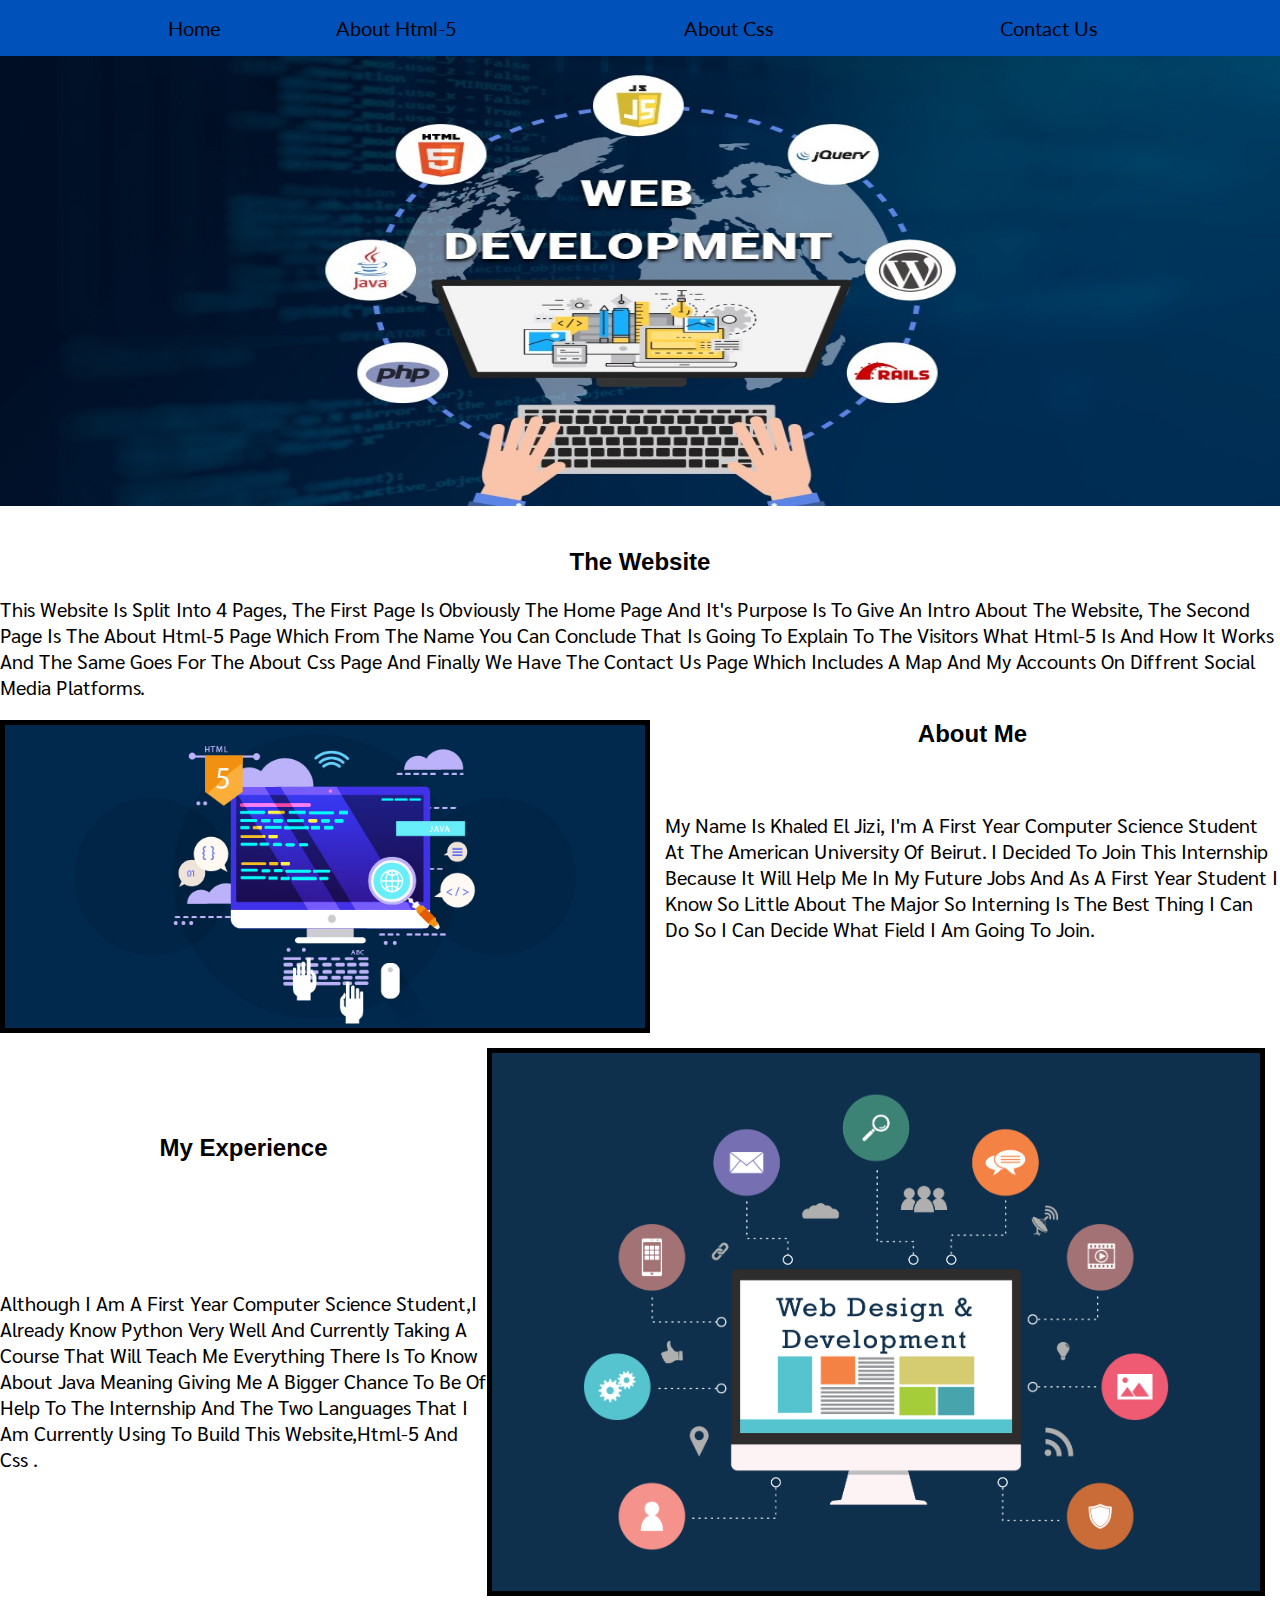
<file: index.html>
<!DOCTYPE html>
<html>
<head>
    <title>My Website</title>
    <link href="https://fonts.googleapis.com/css2?family=Lato:wght@400;700&family=Sarabun:wght@400;700&display=swap" rel="stylesheet">
    <link rel="stylesheet" type="text/css" href="css/styles.css"/>
    <link rel="preconnect" href="https://fonts.gstatic.com">
    <link href="https://fonts.googleapis.com/css2?family=Lato:wght@700&display=swap" rel="stylesheet">
</head>

<body>
<header>
 <nav >
    <ul >
        <l><a  href="index.html" class = "home">Home</a></li>
        <li><a href="about1.html" class = "about-html">About Html-5</a></li>
        <li><a href="about2.html" class = "about-css">About Css</a></li>
        <li><a href="contact.html"class = "contact-us">Contact us</a></li>
    </ul>
</nav>
</header>
<img src="images/index2.jpg" id ="welcome-image">

<h1 class = first-header>The website</h1>
<div>
    <p id = "p1">This website is split into 4 pages, the first page is obviously the Home page and it's 
        purpose is to give an intro about the website, the second page is the About Html-5 page which 
        from the name you can conclude that is going to explain to the visitors what Html-5 is and how it works
        and the same goes for the About Css page and finally we have the contact us page which includes a map 
        and  my accounts on diffrent Social media platforms.</p>
</div>
<img  src="images/index1.jpg"  id="img1" />
<img  src="images/index3.jpg" id="img2" />

<h2 class ="second-header">About Me</h2>
<div>
    <p id = "p2">My name is khaled el jizi, i'm a first year computer science student at the american 
        university of beirut. I decided to join this internship because it will help me in my future jobs and
        as a first year student i know so little about the major so interning is the best thing i can do 
        so i can decide what field i am going to join.
        
    </p>
</div>
<h3 class= "third-header">My experience</h3>
<div>
<p id="p3">
    Although i am a first year computer science student,i already know python very well and currently taking 
        a course that will teach me everything there is to know about java meaning giving me a bigger chance to
        be of help to the internship and the two languages that i am currently using to build this website,Html-5
        and css .


</p>
</div>
</body>

</html>
</file>
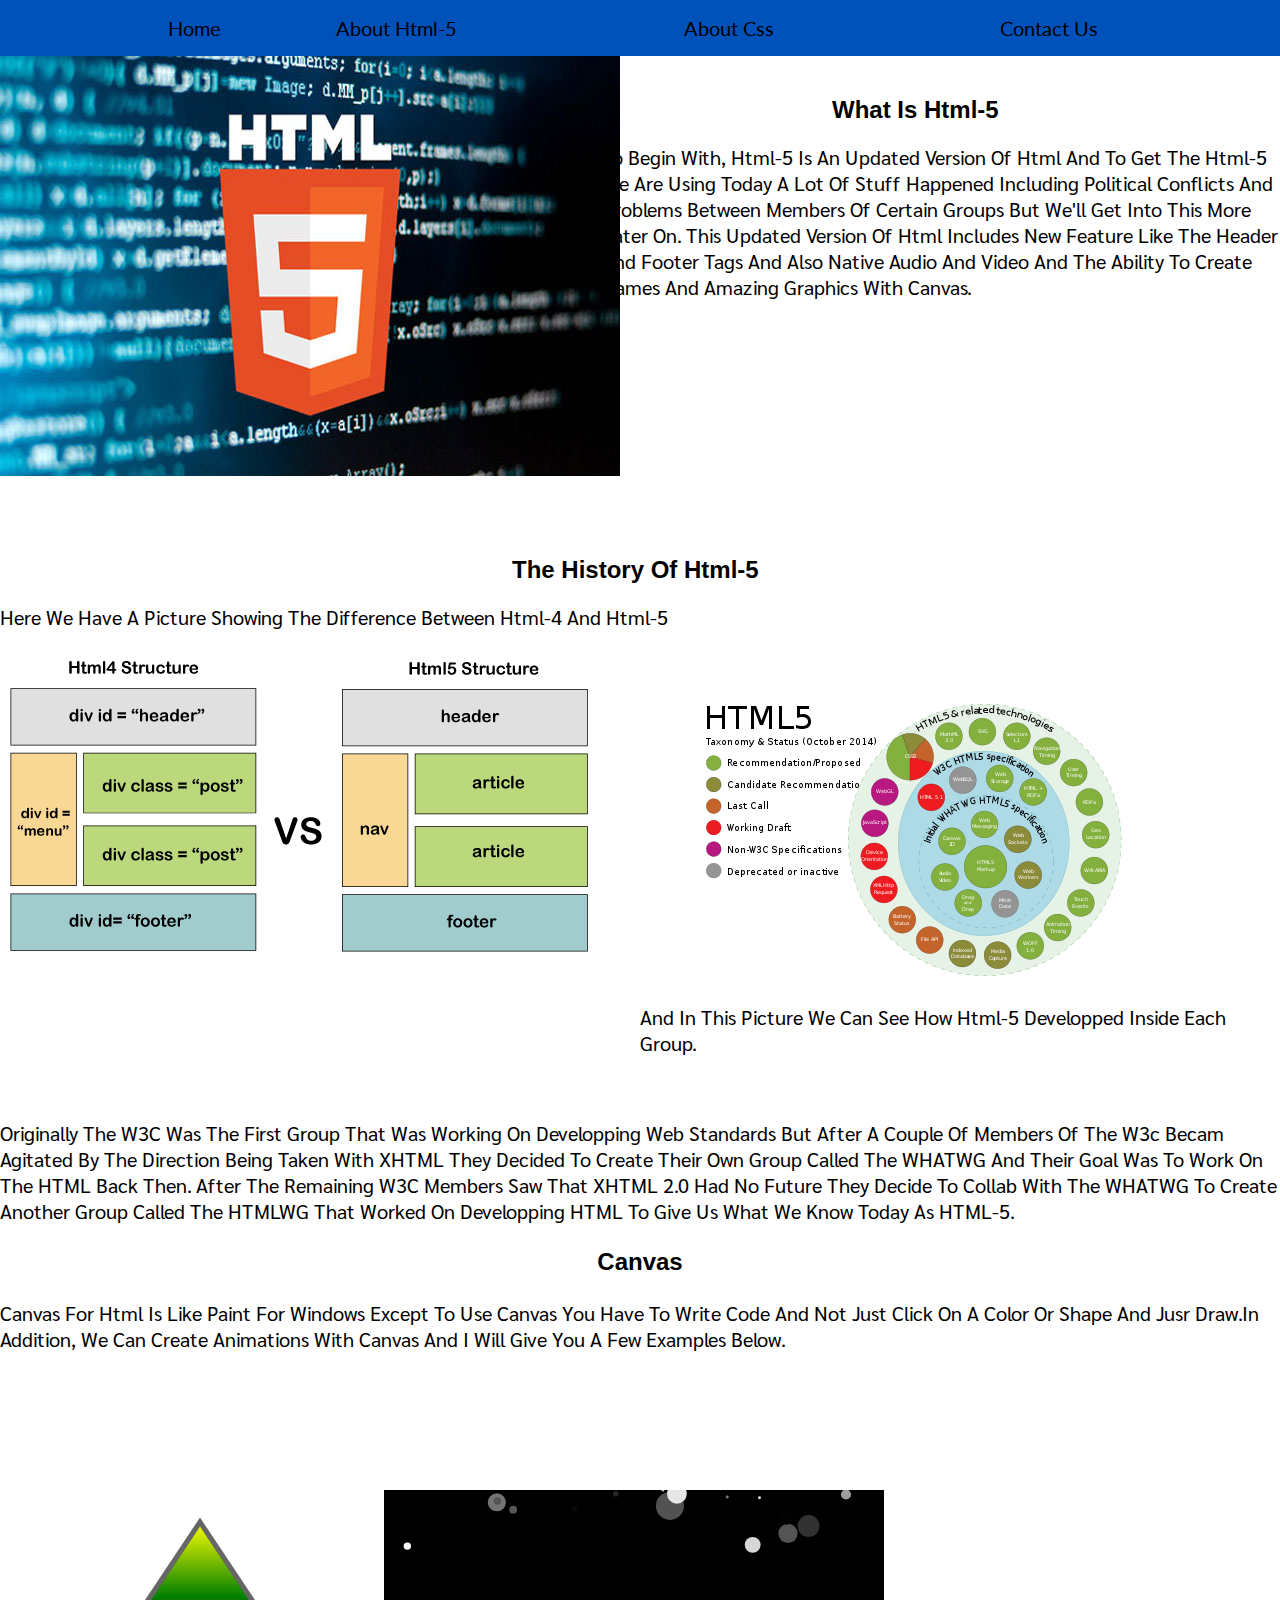
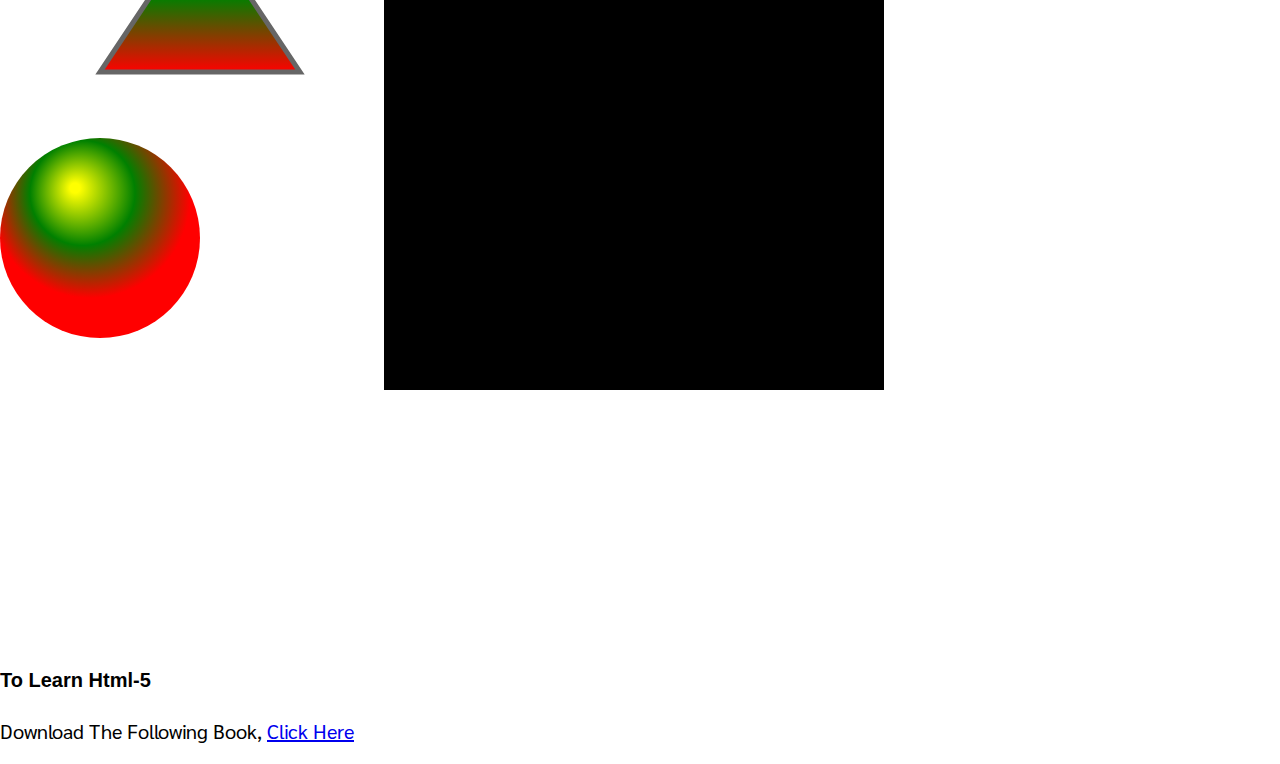
<file: about1.html>
<!DOCTYPE html>
<html>
<head>
    <title>My Website</title>
    <link href="https://fonts.googleapis.com/css2?family=Lato:wght@400;700&family=Sarabun:wght@400;700&display=swap" rel="stylesheet">
    <link href="https://fonts.googleapis.com/css2?family=Lato:wght@700&display=swap" rel="stylesheet">
    <link rel="stylesheet" type="text/css" href="css/styles.css"/>

</head>

<body class = "page2">
    <header>
        <nav >
            <ul >
                <l><a  href="index.html" class = "home">Home</a></li>
                <li><a href="about1.html" class = "about-html">About Html-5</a></li>
                <li><a href="about2.html" class = "about-css">About Css</a></li>
                <li><a href="contact.html"class = "contact-us">Contact us</a></li>
            </ul>
        </nav>
    </header>
    <img src="images/html1.jpg" id ="html1">
    <h1 class= "first-header-about1">What is Html-5</h1>
    <div>
    <p id="p1-about1">To begin with, Html-5 is an updated version of Html and to 
        get the Html-5 we are using today a lot of stuff happened including
        political conflicts and problems between members of certain groups 
        but we'll get into this more later on. This updated version of Html includes
        new feature like the header and footer tags and  also native audio and video
        and the ability to create games and amazing graphics with canvas.
        
    </p>
    </div> 
    <h2 class ="second-header-about1">The history of Html-5</h2>
    <p id ="p2-about1">here we have a picture showing the difference between html-4 and html-5</p>
    <img src="images/html2.jpg" id="html2">
    <img src="images/html4.jpg" id ="html3"> 
    <p id ="p3-about1">And In this picture we can see  how html-5 developped inside each group. </p>

    <p id ="p4-about1">Originally the W3C was the first group that was working
        on developping web standards but after a couple of members of the w3c becam agitated
        by the direction being taken with XHTML they decided to create their own group
        called the WHATWG and their goal was to work on the HTML back then. After the remaining W3C
        members saw that XHTML 2.0 had no future they decide to collab with the WHATWG to create another
        group called the HTMLWG  that worked on  developping HTML  to give us what we know today as HTML-5. 
    </p>
    <h3 class="third-header-about1">Canvas</h3>
    <p id="p5-about1" > Canvas for Html is like paint for windows except to use canvas you have to write code and not just click on a color or shape
        and jusr draw.In addition, we can create animations with canvas and i will give you a few examples below.
    </p>

    <canvas width="600" height="600" id="canvas1"></canvas>
    <canvas width="500" height="500" id="canvas"></canvas>
    <canvas width="1000" height="500" id="canvas2"></canvas>
    <h4 id="fourth-header-about1" >To learn html-5</h4>
        <p id ="p6-about1">Download the following book, <a id ="link"href="Pdfs/Decoding_HTML5-Jeffrey_Way.pdf">Click here</a></p>

</body>
</html>
<script src="js/javascript.js"></script>
</file>
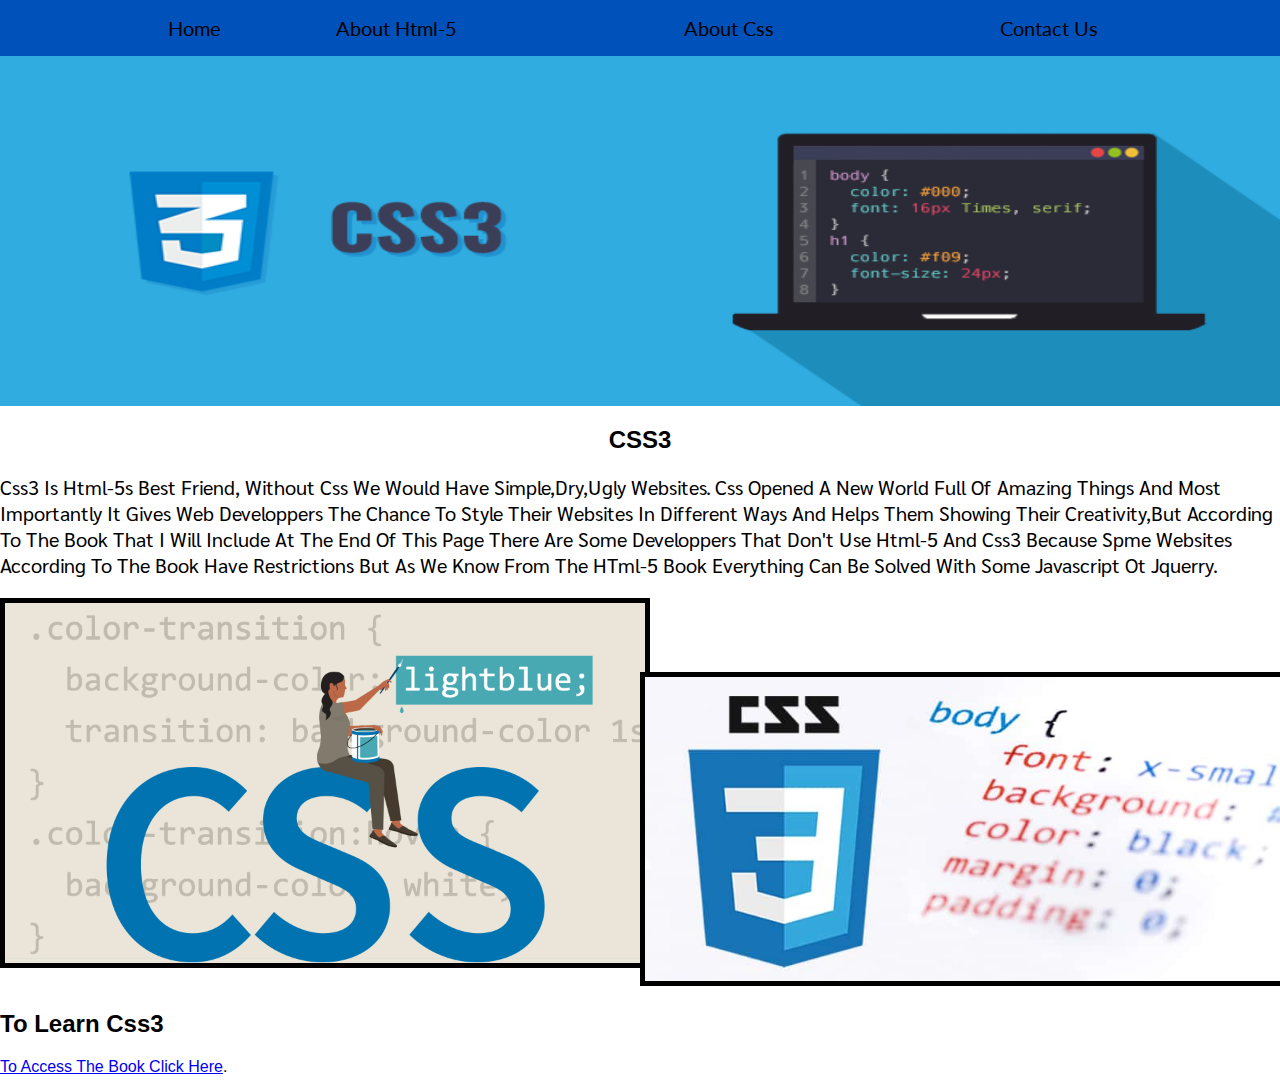
<file: about2.html>
<!DOCTYPE html>
<html>
<head>
    <title>My Website</title>
    <link href="https://fonts.googleapis.com/css2?family=Lato:wght@400;700&family=Sarabun:wght@400;700&display=swap" rel="stylesheet">
    <link href="https://fonts.googleapis.com/css2?family=Lato:wght@700&display=swap" rel="stylesheet">
    <link rel="stylesheet" type="text/css" href="css/styles.css"/>
    </head>

<body>
    <header>
        <nav >
            <ul >
                <l><a  href="index.html" class = "home">Home</a></li>
                <li><a href="about1.html" class = "about-html">About Html-5</a></li>
                <li><a href="about2.html" class = "about-css">About Css</a></li>
                <li><a href="contact.html"class = "contact-us">Contact us</a></li>
            </ul>
        </nav>

<img src="images/css.jpg" id = "css1">

<h1 id ="h1-about2" >CSS3</h1>
<p id="p1-about2">Css3 is Html-5s best friend, without css we would have simple,dry,ugly websites. Css opened a new world 
    full of amazing things and most importantly it gives web developpers the chance to style their websites in different
    ways and helps them showing their creativity,But according to the book that i will include at the end of this page
    there are some developpers that don't use Html-5 and css3 because spme websites according to the book have restrictions
    but as we know from the HTml-5 book everything can be solved with some javascript ot jquerry.
</p>
<img src="images/css3.jpg" id ='css3'>
<img src="images/css2.jpg" id ='css2'>

<h2 >To learn Css3</h2>
    <p> <a href="Pdfs/mastering-css-for-web-developers.pdf">To access the book click here</a>.</p>


</body>
</html>
</file>
<file: css/styles.css>
body{
font-family : sans-serif;
text-transform: capitalize;
width: 100%;
height: 100%;
margin: 0px;
padding: 0px;
overflow-x: hidden; 

}

nav li{
    display:inline;
    align-items: center;
    margin:10% 10%;
}
nav a{
    font-size:20px;
    letter-spacing:3%;
    text-decoration:none;
    color:black;
    
}
nav ul{
    margin-left:10%;
}
nav{
    font-family: 'Lato', sans-serif; 
    overflow: hidden;
    width: 100%;
    background-color :rgb(0, 81, 186);
}
.home:hover{
    background:rgb(0, 81, 186);
    padding:20px 30px;
    font-weight: bolder;
}

.about-html:hover{
    background: rgb(0, 81, 186);
    padding:20px 30px;
    font-weight: bolder;
}
.about-css:hover{
    background: rgb(0, 81, 186);
    padding:20px 30px;
    font-weight: bolder;
}

.contact-us:hover{
    background: rgb(0, 81, 186 );
    padding:20px 30px;
    font-weight: bolder;
}
#welcome-image{
    width:100%;
    height:450px;
}

.first-header{
    text-align:center;      
    margin-top:3%;
    font-size:1.5em;
}
#p1{
    font-family:"sarabun",sans-serif;
    font-size:1.25em;
}

#img1{
    float: left;
    margin: 0px 15px 15px 0px;
    width: 50%;
    height:70%;
    border: 5px solid black; 
}

#img2{
    float:right;
    margin: 0px 15px 15px 0px;
    width: 60%;
    height:40%;
    border: 5px solid black; 
}
.second-header{
    text-align:center;
    font-size:1.5em;
}

#p2{
    font-family:"sarabun",sans-serif;
    font-size:1.25em;
    margin-top:5%;
}

.third-header{
    text-align:center;
    margin-top:15%;
    margin-right:55%;
    font-size:1.5em;
}   

#p3{
    font-family:"sarabun",sans-serif;
    font-size:1.25em;
    margin-top:10%;
}

.first-header-about1{
    margin-left:65%;
    margin-top:-30%;
    font-size:1.5em;
}
#p1-about1{
    font-family:"sarabun",sans-serif;
    margin-left:47%;
    font-size:1.25em;
}
.second-header-about1{
margin-left:40%;
margin-top:20%;
}

#p2-about1{
    font-family:"sarabun",sans-serif;
    font-size:1.25em;
}

#html3{
 margin-left:55%;
 margin-top:-50%;
}

#p3-about1{
    margin-left:50%;
    font-family:"sarabun",sans-serif;
    font-size:1.25em;
}

#p4-about1{
    margin-top:5%;
    font-family:"sarabun",sans-serif;
    font-size:1.25em;
}

.third-header-about1{
    text-align:center;
    font-size:1.5em;
}

#p5-about1{
    font-family:"sarabun",sans-serif;
    font-size:1.25em;
}

#canvas2{
    margin-top:-20%;
    margin-right:60%;
}
#canvas{
    margin-top:-40%;
    margin-left:30%;
}
#fourth-header-about1{
    font-size:1.25em;
}
#p6-about1{
    font-family:"sarabun",sans-serif;
    font-size:1.25em;
  
}
#css1{
    width :100%;
    height:350px;
}
#h1-about2{
    text-align:center;
    font-size:1.5em;
}
#p1-about2{
    font-family:"Sarabun",sans-serif;
    font-size:1.25em;
}

#css2{
    width:50%;
    height:auto;
    margin-left:50%;
    margin-top:-30%;
    border: 5px solid black; 
}
#css3{
    width:50%;
    height:auto;
    border: 5px solid black; 
}

.form-input{
    display:block;
   margin-left:auto;
   margin-right:auto;
   width:40%;
   height:20%;
   margin-top:5%;

}
#t{
    height:50px;
    text-align:center;
}
#e{
    height:50px;
    text-align:center;
}
#n{
    height:50px;
    text-align:center;
}

.links{
    text-align:center;
}


.submit-button{
    margin-left:45%;
    margin-top:10%;
    margin-bottom:2.5%;
    padding: 10px 15px;
    border: none;
    text-decoration: none;
    font-family:"lato" sans-serif;
    font-weight: 600;
    font-size: 20px;
    color: white;
    background: rgb(89,150,255);
    text-align:center;
    transition: all 300ms ease-in-out ;

}
.submit-button:hover{
    background: rgb(147,187,255);
    padding:20px 30px;
}

@media only screen and (max-device-width: 500px) {
body{
    text-align:center;
    width: 100%;
    height: 100%;
    margin: 0px;
    padding: 0px;
    overflow-x: hidden  ; 
    overflow-y: scroll;
}
   
nav{
    width:100%;
    overflow: auto;
    background-color:rgb(0, 81, 186);
    float:none;
}
nav ul{
    padding-left: 0px;
    padding-inline-start: 0px;
}

nav li{
    display: inline;
    margin: 5% 5%;
    width: 100%;
}
nav a {
    display: inline;
    width: 99%;
}
.home:hover{
    background:rgb(0, 81, 186);
    padding:20px 30px;
    font-weight: bolder;
}

.about-html:hover{
    background: rgb(0, 81, 186);
    padding:20px 30px;
    font-weight: bolder;
}
.about-css:hover{
    background: rgb(0, 81, 186);
    padding:20px 30px;
    font-weight: bolder;
}

.contact-us:hover{
    background: rgb(0, 81, 186 );
    padding:20px 30px;
    font-weight: bolder;
}
#welcome-image{
    width:100%;
    height:250px;
}
.first-header-about1{
    margin-top:1%;
    text-align:center;
}
#p1-about1{
    margin-top:10%;
    text-align:center;
}
#p3-about1{
    margin-top:30%;
}
#html1{
    margin-left:5%;
}  
#html2{
    margin-left:-20%;

}
#html3{
    margin-bottom:-30%;
    
}
#css3{
    margin-right:50%;

}
#css2{
    margin-left:50%;
}
#canvas1{
    margin-left:-30%;
}

}
</file>
